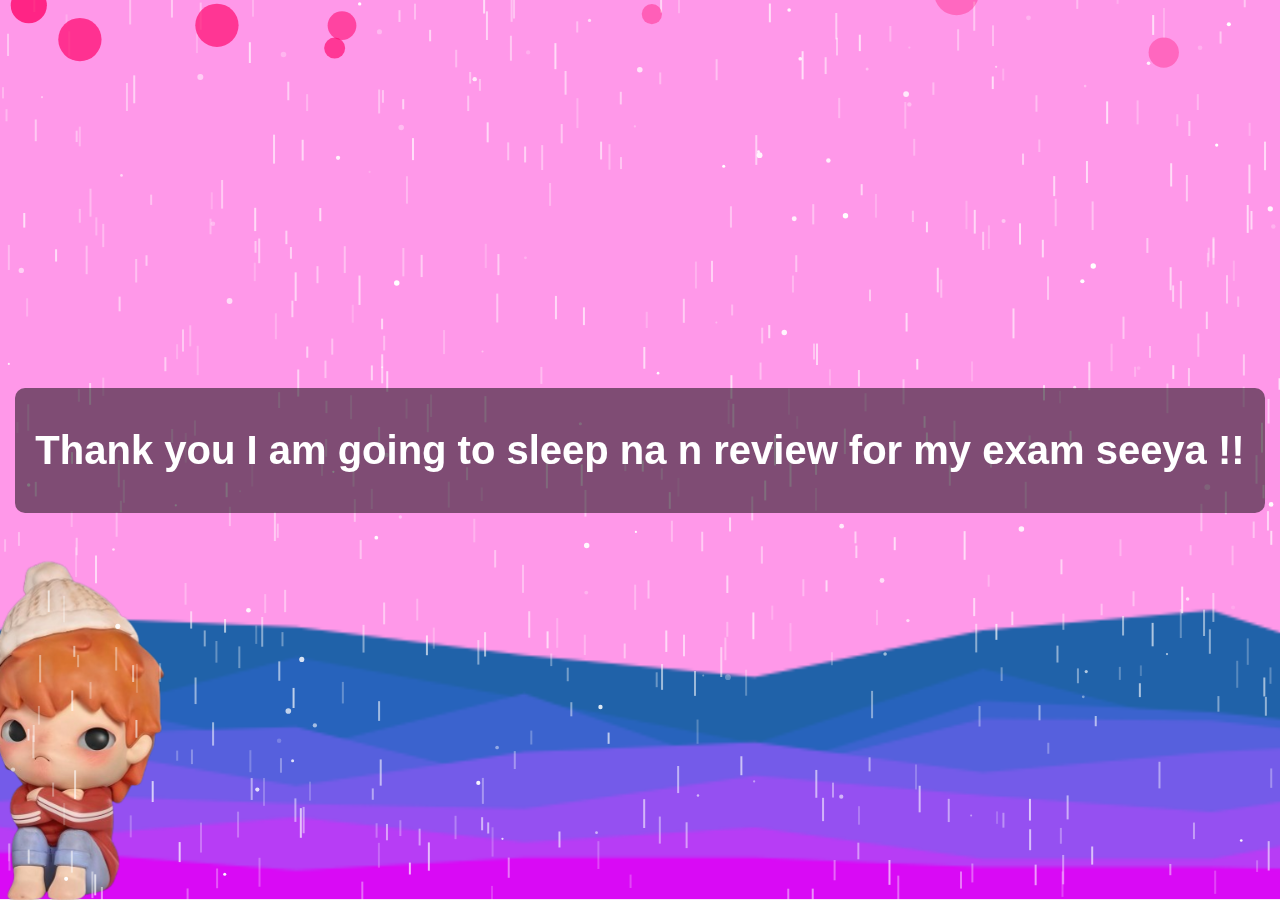
<file: final-page.html>
<!DOCTYPE html>
<html lang="en">
<head>
    <meta charset="UTF-8">
    <meta name="viewport" content="width=device-width, initial-scale=1.0">
    <title>New Page with Background and Rain Effect</title>
    <link rel="stylesheet" href="new_style.css">
</head>
<body>
    <!-- Canvas for rain effect -->
    <canvas id="rainCanvas"></canvas>

    <div class="container">
        <h1>Thank you I am going to sleep na n review for my exam seeya !!</h1>

    </div>

    <script src="rain.js"></script>
</body>
</html>
</file>
<file: new_style.css>
/* Set up the background image */
body {
    margin: 0;
    height: 100vh;
    background-image: url('hironobg.png'); /* Path to your background image */
    background-size: cover; /* Ensure it covers the screen without distortion */
    background-position: center; /* Center the image */
    background-repeat: no-repeat; /* Prevent repeating the image */
    font-family: Arial, sans-serif;
    display: flex;
    justify-content: center;
    align-items: center;
    position: relative; /* Allow the canvas to be positioned behind the content */
}

/* Make sure the canvas covers the whole screen */
#rainCanvas {
    position: absolute;
    top: 0;
    left: 0;
    width: 100%;
    height: 100%;
    z-index: -1; /* Keep the rain behind the content */
}

/* Style the container */
.container {
    text-align: center;
    color: white;
    background-color: rgba(0, 0, 0, 0.5); /* Optional: semi-transparent background for text */
    padding: 20px;
    border-radius: 10px;
}

/* Style the text */
h1 {
    font-size: 2.5em;
    margin: 20px 0;
}

p {
    font-size: 1.2em;
    margin: 10px 0;
}
</file>
